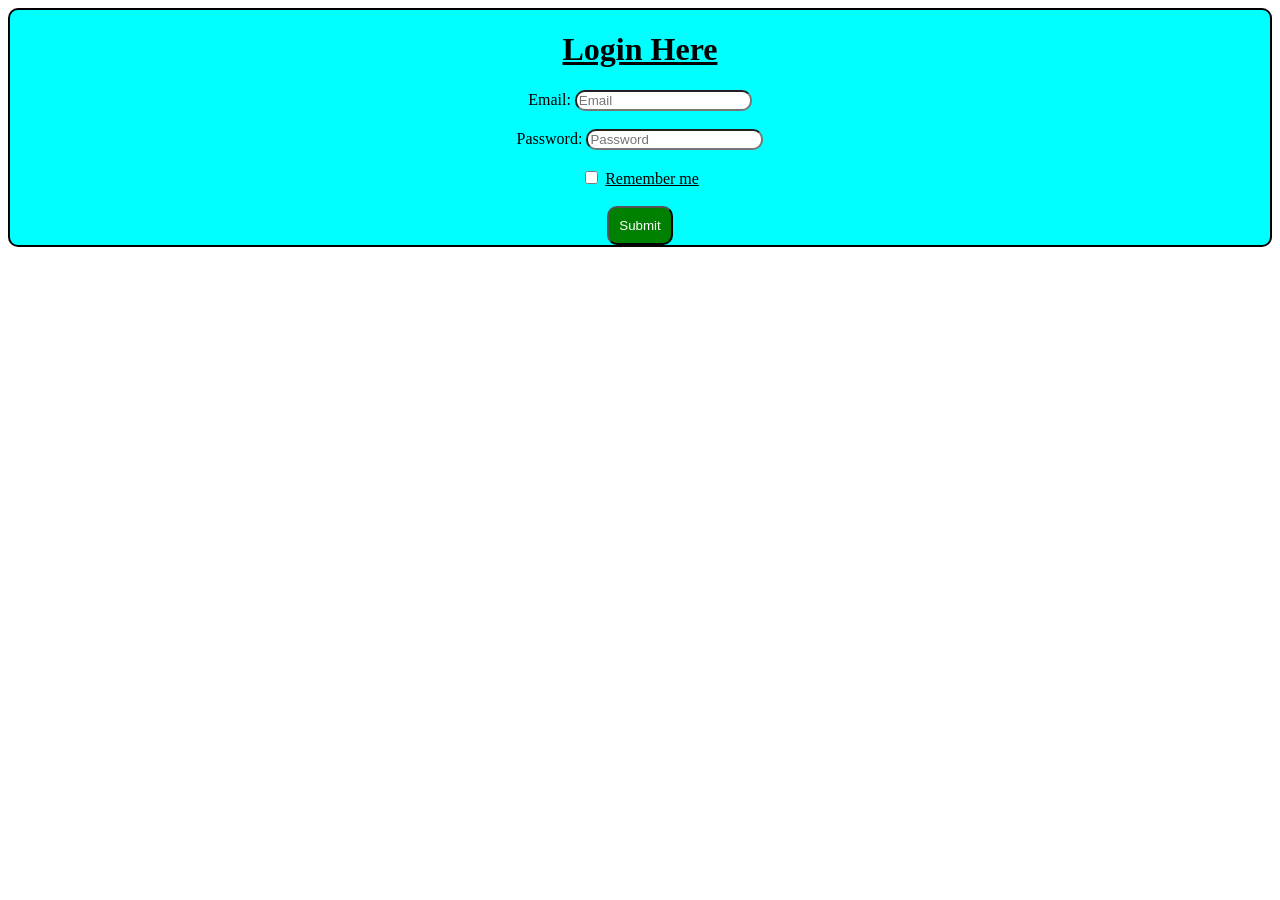
<file: index.html>
<!DOCTYPE html>
<html>
  <head>
    <title>Login</title>
    <style>
      .credentials{
        justify-content: center;
        align-content: center;
        text-align: center;
        background-color: cyan;
        border: solid black 2px;
        border-radius: 10px;
      }
      
      button {
        color: white;
        padding: 10px;
        background-color: green;
        border-radius: 10px;
      }
      
      input {
        border-radius: 10px;
      }
    </style>
  </head>
  <body>
    <div class="credentials">
      <h1><u>Login Here</u></h1>
      <form>
        <!-- user's email -->
        Email:
        <input type="email" placeholder="Email">
        <br><br>
        <!-- user's password -->
        Password:
        <input type="password" placeholder="Password">
        <br><br>
        <!-- Remember the accounts user -->
        <input type="checkbox">
        <u>Remember me</u>
        <br><br>
        <!-- Submitting button -->
        <button>Submit</button>
      </form>
    </div>
  </body>
</html>
</file>
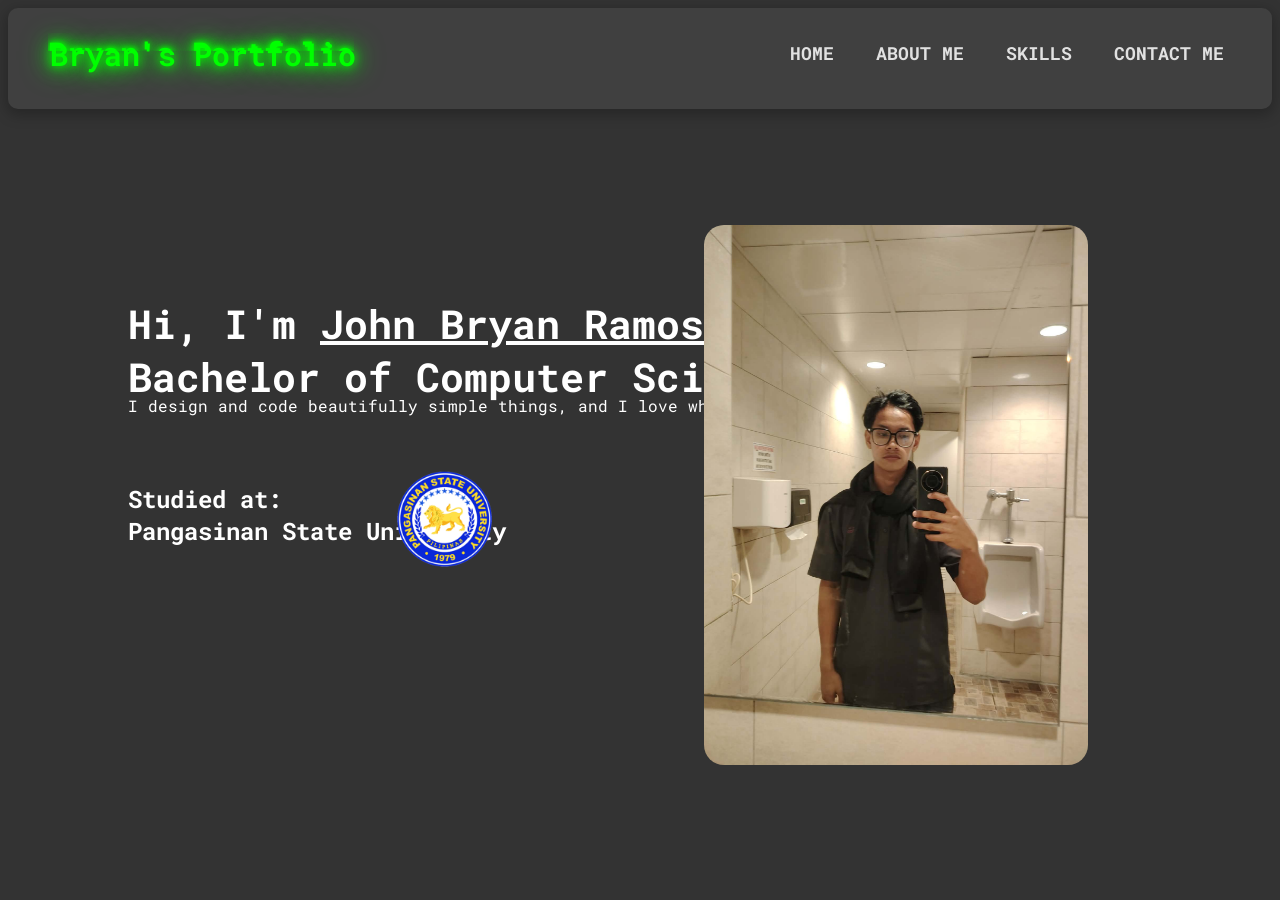
<file: project1.html>
<!DOCTYPE html>
<html lang="en">
<head>
  <meta charset="UTF-8">
  <meta name="viewport" content="width=device-width, initial-scale=1.0">
  <link rel="stylesheet" href="project1.css">
  <title>Bryan Portfolio</title>
</head>

<body>
  <div class="homepage">

    <!-- NAVBAR -->
    <div class="banner">
      <h1 id="title_banner" data-text="Bryan's Portfolio">
        Bryan's Portfolio
      </h1>

      <div class="contents">
        <button>Home</button>
        <button>About me</button>
        <button>Skills</button>
        <button>Contact me</button>
      </div>
    </div>

    <!-- MAIN SECTION -->
    <div class="main">

      <!-- TEXT SIDE -->
      <div class="text-section">
        <h1>
          Hi, I'm <u>John Bryan Ramos</u><br>
          Bachelor of Computer Science
        </h1>

        <p>
          I design and code beautifully simple things, and I love what I do.
        </p>

        <h2>
          Studied at:<br>
          Pangasinan State University
        </h2>

        <!-- FIXED PATH (use relative path) -->
        <img id="psulogo" src="src/Pangasinan_State_University_logo.png" alt="PSU Logo">
      </div>

      <!-- IMAGE CARD -->
      <div class="card">
        <img src="src/myself.jpg" alt="My Photo">
      </div>

    </div>

  </div>
</body>
</html>
</file>
<file: project1.css>
@import url('https://fonts.googleapis.com/css2?family=Roboto+Mono:ital,wght@0,100..700;1,100..700&display=swap');

* {
    font-family: "Roboto Mono", monospace;
    font-optical-sizing: auto;
    font-weight: 0px;
    font-style: normal;
}

body {
    background-color: #333333;
}

.banner {
    width: 100%;
    height: 101px;
    background: #404040;
    box-shadow: 0px 4px 14px 2px rgba(0, 0, 0, 0.25);
    border-radius: 10px;
}

#title_banner {
    left: 50px;
    top: 15px;
    position: absolute;
    font-size: 30px;
    word-wrap: break-word;
    background: none;
    color: #0f0;
    text-shadow: 0 0 10px #0f0, 0 0 20px #0f0, 0 0 30px #0f0;
    z-index: 2;
}

#title_banner::before {
  content: attr(data-text);
  position: absolute;
  top: 0;
  left: 0;
  width: 100%;
  height: 100%;
  animation: glitch 2s infinite;
  clip-path: polygon(0 0, 100% 0, 100% 45%, 0 45%);
  transform: translate(-2px, -2px);
  color: #0f0;
  text-shadow: 0 0 5px #0f0, 0 0 15px #0f0;
}

@keyframes glitch {
  0%, 100% {
    clip-path: polygon(0 0, 100% 0, 100% 45%, 0 45%);
    transform: translate(0);
  }
  33% {
    clip-path: polygon(0 0, 100% 0, 100% 15%, 0 15%);
    transform: translate(-5px, -5px);
  }
  66% {
    clip-path: polygon(0 85%, 100% 85%, 100% 100%, 0 100%);
    transform: translate(5px, 5px);
  }
}

.contents {
    right: 50px;
    top: 40px;
    position: absolute;
    color: white;
    font-size: 10px;
    word-wrap: break-word;
    background: none;
    display: flex;
    gap: 30px;
}

button {
    font-size: 18px;
    color: #e1e1e1;
    font-family: inherit;
    font-weight: 800;
    cursor: pointer;
    position: relative;
    border: none;
    background: none;
    text-transform: uppercase;
    transition-timing-function: cubic-bezier(0.25, 0.8, 0.25, 1);
    transition-duration: 400ms;
    transition-property: color;
}

button:focus,
button:hover {
  color: #fff;
}

button:focus:after,
button:hover:after {
  width: 100%;
  left: 0%;
}

button:after {
  content: "";
  pointer-events: none;
  bottom: -2px;
  left: 50%;
  position: absolute;
  width: 0%;
  height: 2px;
  background-color: #fff;
  transition-timing-function: cubic-bezier(0.25, 0.8, 0.25, 1);
  transition-duration: 400ms;
  transition-property: width, left;
}

h1 {
    left: 10%;
    top: 30%;
    justify-content: center;
    position: absolute;
    color: white;
    font-size: 40px;
    font-family: "Roboto Mono", monospace;
    word-wrap: break-word;
    background: none;
}

p {
    left: 10%;
    bottom: 52%;
    justify-content: center;
    position: absolute;
    color: white;
    word-wrap: break-word;
    background: none;
}

h2 {
    color: white;
    left: 10%;
    bottom: 37%;
    justify-content: center;
    position: absolute;
}

#psulogo {
    bottom: 37%;
    justify-content: center;
    position: absolute;
    background: none;
    width: 95px;
    height: 96px;
    left: 31%;
}

.card {
  position: absolute;
  left: 55%;
  top: 25%;
  width: 30%;
  height: 60%;
  border-radius: 20px;
  overflow: hidden; /* important: clips image to rounded corners */
  background-image: linear-gradient(163deg, #00ff75 0%, #3700ff 100%);
  transition: all .3s;
}

.card img {
  width: 100%;
  height: 100%;
  object-fit: cover; /* makes it behave like a cover background */
  display: block;
}

.card:hover {
  transform: scale(0.98);
  box-shadow: 0px 0px 30px 1px rgba(0, 255, 117, 0.30);
}
</file>
